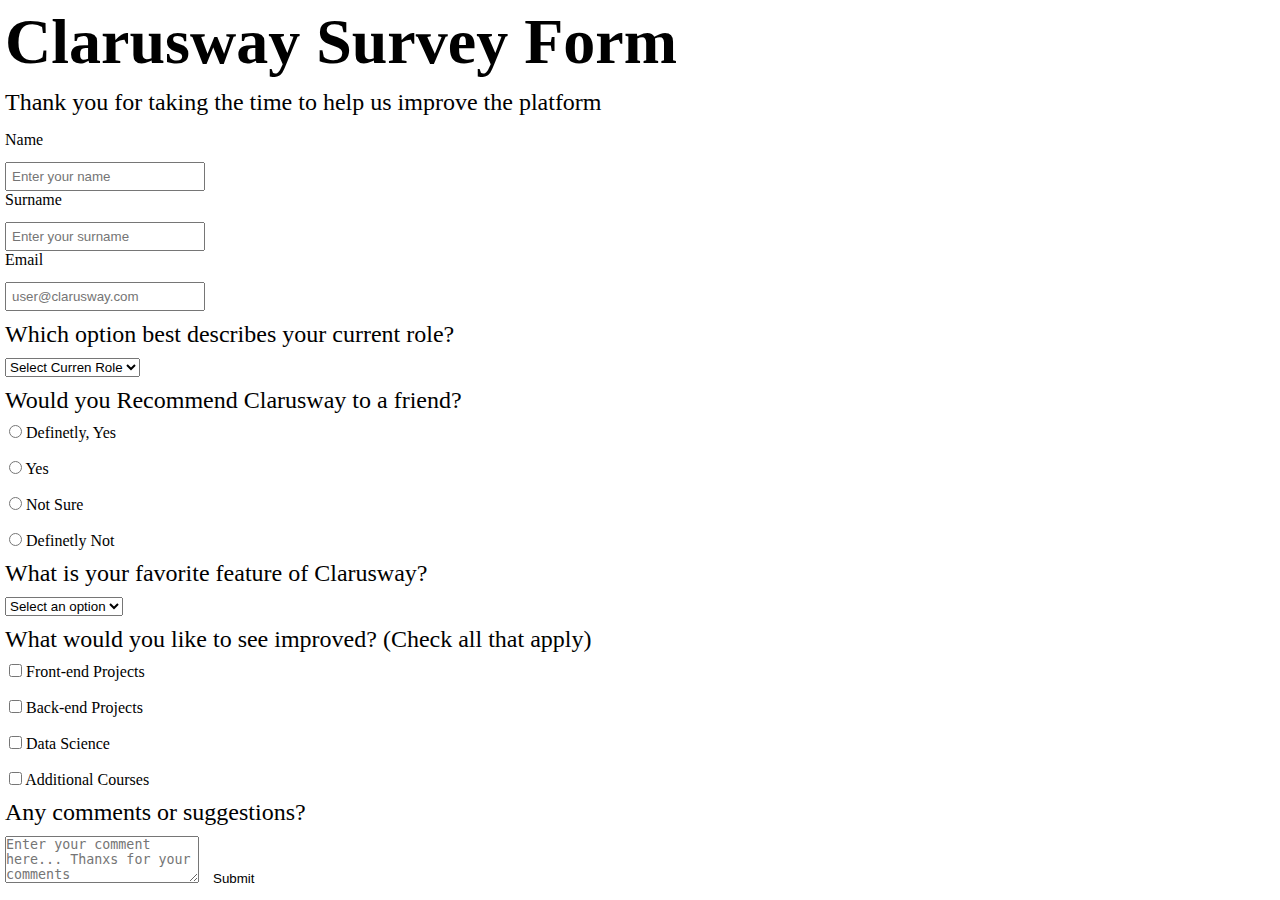
<file: index.html>
<!DOCTYPE html>
<html lang="en">
  <head>
    <meta charset="UTF-8" />
    <meta http-equiv="X-UA-Compatible" content="IE=edge" />
    <meta name="viewport" content="width=device-width, initial-scale=1.0" />
    <title>Sprint0</title>
    <link rel="stylesheet" href="style.css" />
  </head>
  <body>
    <div class="form" >
      <h1>Clarusway Survey Form</h1>
      <p>Thank you for taking the time to help us improve the platform</p>
    </div>
    <div>
      <form action="./datab.html" method="get">
        <label for="name">Name</label>
        <br />
        <input
          type="text"
          name="Name"
          id="name"
          placeholder="Enter your name"
          required
        />
        <br />
        <label for="surname">Surname</label>
        <br />
        <input
          type="text"
          name="Surname"
          id="surname"
          placeholder="Enter your surname"
          required
        />
        <br />
        <label for="email">Email</label>
        <br />
        <input
          type="email"
          name="Email"
          id="email"
          placeholder="user@clarusway.com"
          required
        />
        <br />
        <p>Which option best describes your current role?</p>
        <select name="Role" id="role">
          <option value="Role" disabled selected value>
            Select Curren Role
          </option>
          <option value="Student">Student</option>
          <option value="Teacher">Teacher</option>
          <option value="fulltime">Full Time Job</option>
          <option value="parttime">Part Time Job</option>
          <option value="intern">Full Time Learner</option>
          <option value="Preferno">Prefer Not to Say</option>
        </select>
        <p>Would you Recommend Clarusway to a friend?</p>
        <input type="radio" name="recommend" id="dyes" value="Definetly, Yes" />
        <label for="dyes">Definetly, Yes</label>
        <br />
        <br />
        <input type="radio" name="recommend" id="yes" value="Yes" />
        <label for="yes">Yes</label>
        <br /><br />
        <input type="radio" name="recommend" id="no" value="Not Sure" />
        <label for="no">Not Sure</label>
        <br />
        <br />
        <input type="radio" name="recommend" id="dno" value="Definetly Not" />
        <label for="dno">Definetly Not</label>
        <p>What is your favorite feature of Clarusway?</p>
        <select name="feature" id="feature">
          <option disabled selected value="">Select an option</option>
          <option value="Community">Community</option>
          <option value="Courses">Courses</option>
          <option value="Project">Project</option>
          <option value="Mentors">Mentors</option>
        </select>
        <p>What would you like to see improved? (Check all that apply)</p>
        <input type="checkbox" name="project" id="front" value="Front-end" />
        <label for="front">Front-end Projects</label>
        <br /><br />
        <input type="checkbox" name="project" id="back" value="Back-end" />
        <label for="back">Back-end Projects</label>
        <br /><br />
        <input type="checkbox" name="project" id="data" value="Data-science" />
        <label for="data">Data Science</label>
        <br /><br />
        <input
          type="checkbox"
          name="project"
          id="other"
          value="Additional Courses"
        />
        <label for="other">Additional Courses</label>
        <p>Any comments or suggestions?</p>
        <textarea
          name="feedback"
          id="feed"
          cols="22"
          rows="3"
          placeholder="Enter your comment here... Thanxs for your comments"
        ></textarea>
        <button type="submit">Submit</button>
      </form>
    </div>
  </body>
</html>
</file>
<file: style.css>
*{
    margin:0;
    padding: 0;
    box-sizing: border-box;
}

h1{
    font-size: 4rem;
}
p{
    font-size: 1.5rem;
    padding: 10px 0px;
}

div{
    max-width: 1920px;
    margin: 5px;
}

#name, #surname, #email{
    margin-top: 13px;
    width: 200px;
    padding: 5px;
}

#yes,#no,#dno,#dyes{
    margin-left: 4px;
}

#front,#back,#data,#other{
    margin-left: 4px;
}

button{
    padding: 0;
    border: none;
    background: none;
    margin-left: 10px;
    width: auto;
}
</file>
